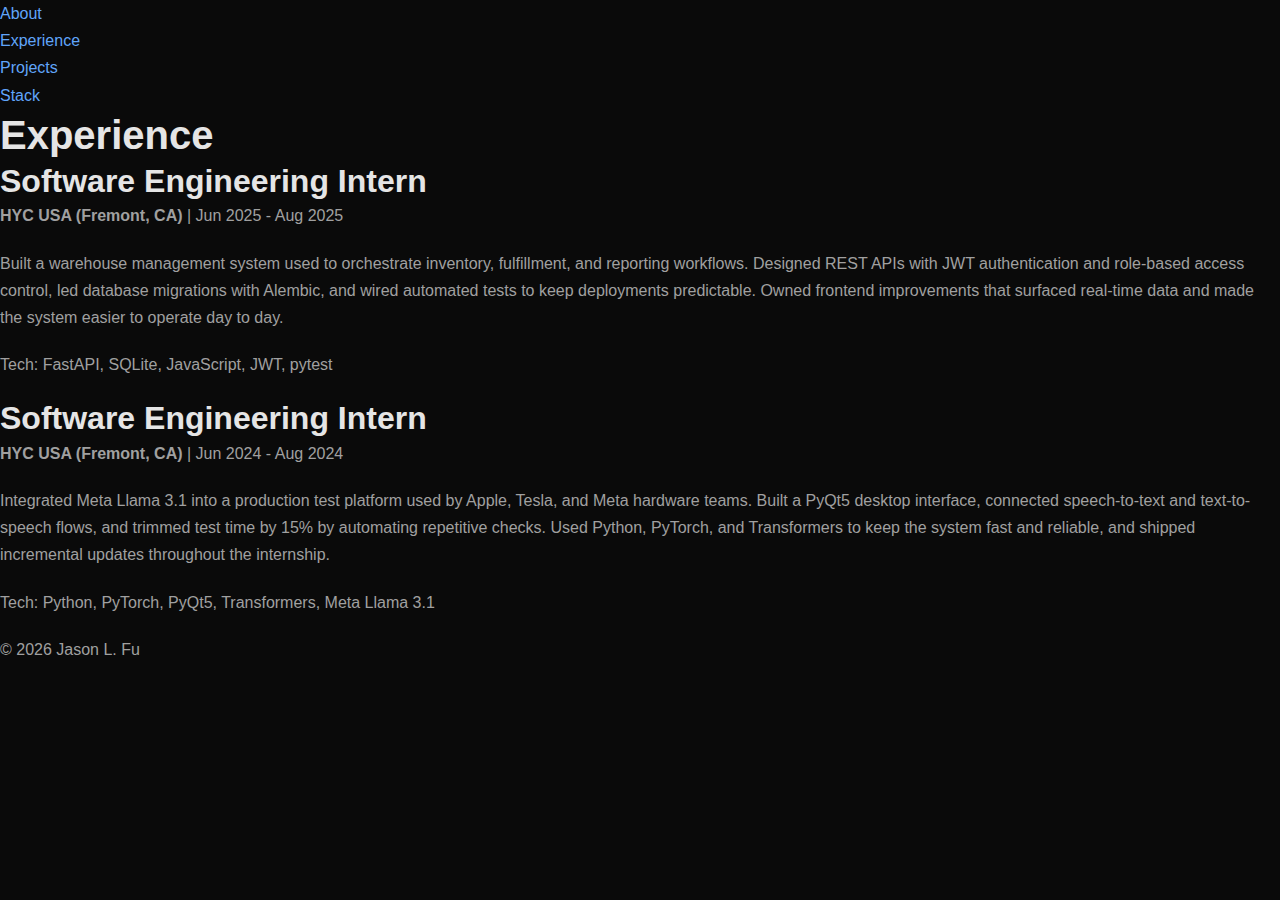
<file: experience.html>
<!DOCTYPE html>
<html lang="en">
<head>
    <meta charset="UTF-8">
    <meta name="viewport" content="width=device-width, initial-scale=1.0">
    <title>Jason L. Fu - Experience</title>
    <link rel="stylesheet" href="styles.css">
</head>
<body>
    <header>
        <nav>
            <ul>
                <li><a href="index.html">About</a></li>
                <li><a href="experience.html">Experience</a></li>
                <li><a href="projects.html">Projects</a></li>
                <li><a href="stack.html">Stack</a></li>
            </ul>
        </nav>
    </header>

    <main>
        <div class="content-box">
            <h1>Experience</h1>
            
            <div class="experience-item">
                <h2>Software Engineering Intern</h2>
                <p><strong>HYC USA (Fremont, CA)</strong> | Jun 2025 - Aug 2025</p>
                <p>Built a warehouse management system used to orchestrate inventory, fulfillment, and reporting workflows. Designed REST APIs with JWT authentication and role-based access control, led database migrations with Alembic, and wired automated tests to keep deployments predictable. Owned frontend improvements that surfaced real-time data and made the system easier to operate day to day.</p>
                <p class="tech-stack">Tech: FastAPI, SQLite, JavaScript, JWT, pytest</p>
            </div>

            <div class="experience-item">
                <h2>Software Engineering Intern</h2>
                <p><strong>HYC USA (Fremont, CA)</strong> | Jun 2024 - Aug 2024</p>
                <p>Integrated Meta Llama 3.1 into a production test platform used by Apple, Tesla, and Meta hardware teams. Built a PyQt5 desktop interface, connected speech-to-text and text-to-speech flows, and trimmed test time by 15% by automating repetitive checks. Used Python, PyTorch, and Transformers to keep the system fast and reliable, and shipped incremental updates throughout the internship.</p>
                <p class="tech-stack">Tech: Python, PyTorch, PyQt5, Transformers, Meta Llama 3.1</p>
            </div>
        </div>
    </main>

    <footer>
        <p>&copy; <span id="currentYear"></span> Jason L. Fu</p>
    </footer>

    <script src="script.js"></script>
</body>
</html>
</file>
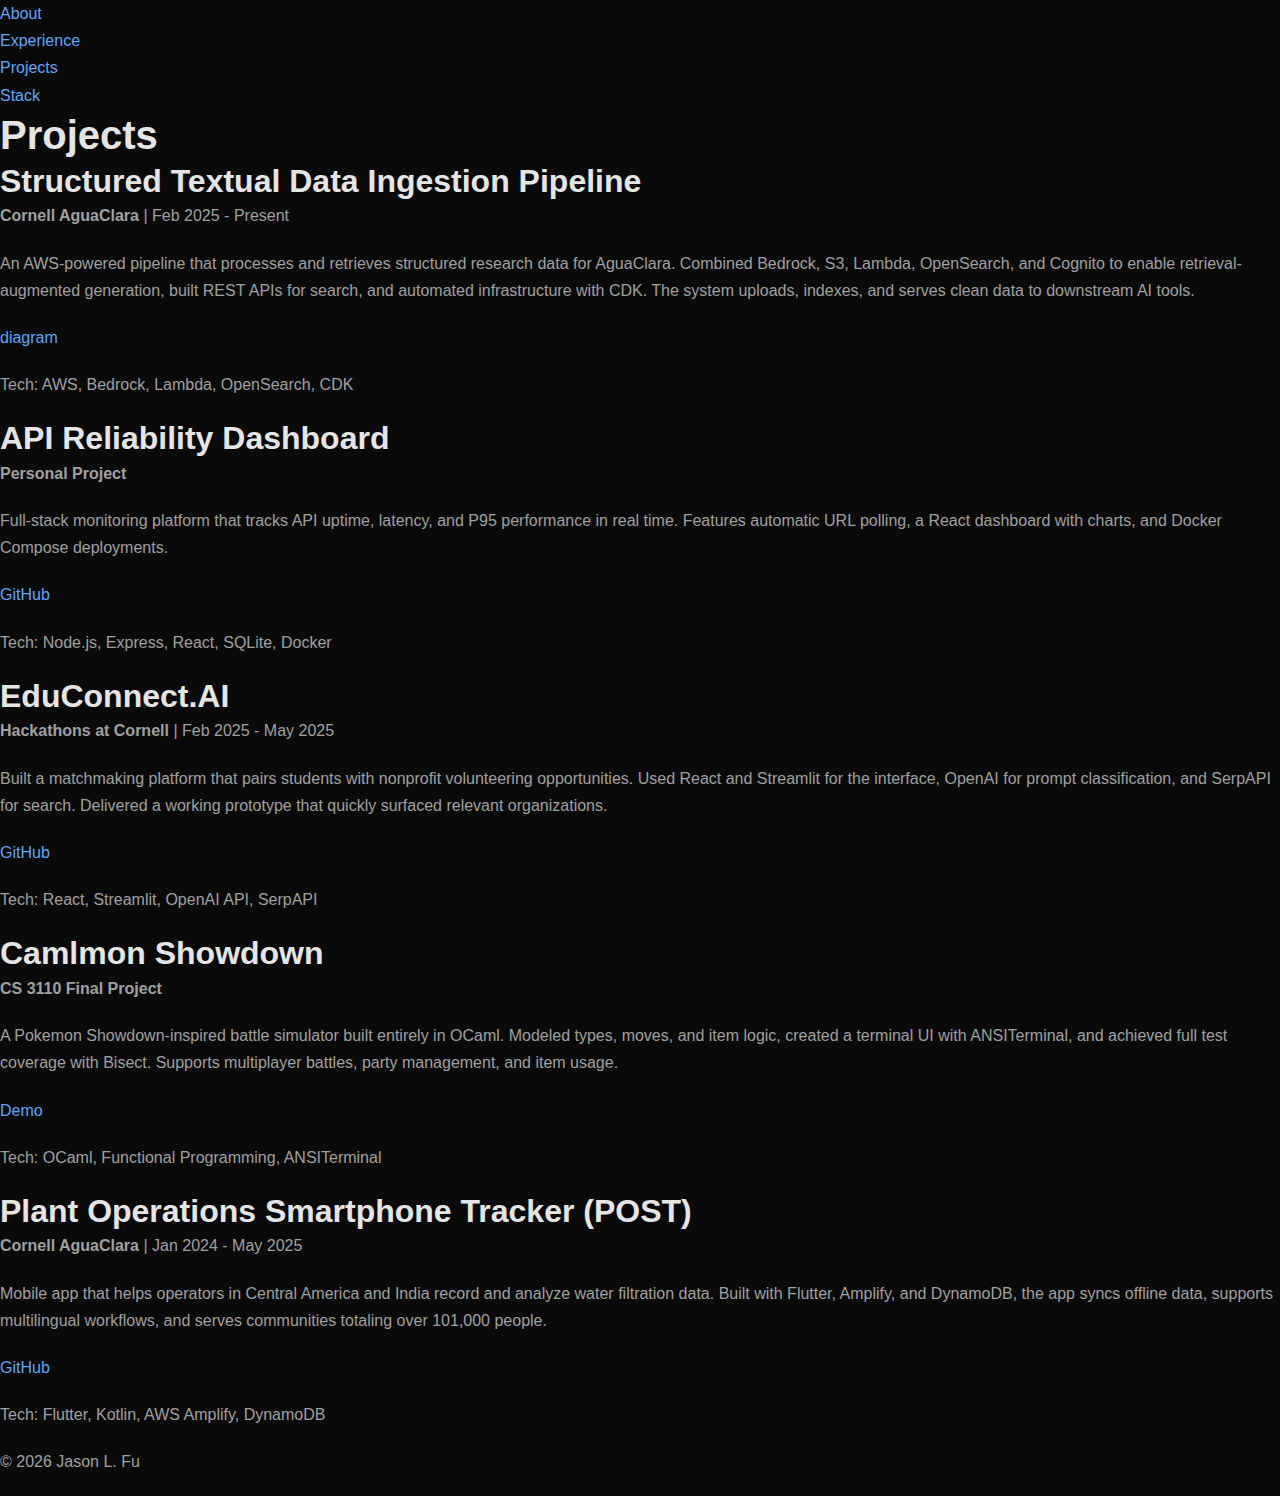
<file: projects.html>
<!DOCTYPE html>
<html lang="en">
<head>
    <meta charset="UTF-8">
    <meta name="viewport" content="width=device-width, initial-scale=1.0">
    <title>Jason L. Fu - Projects</title>
    <link rel="stylesheet" href="styles.css">
</head>
<body>
    <header>
        <nav>
            <ul>
                <li><a href="index.html">About</a></li>
                <li><a href="experience.html">Experience</a></li>
                <li><a href="projects.html">Projects</a></li>
                <li><a href="stack.html">Stack</a></li>
            </ul>
        </nav>
    </header>

    <main>
        <div class="content-box">
            <h1>Projects</h1>
            
            <div class="project">
                <h2>Structured Textual Data Ingestion Pipeline</h2>
                <p><strong>Cornell AguaClara</strong> | Feb 2025 - Present</p>
                <p>An AWS-powered pipeline that processes and retrieves structured research data for AguaClara. Combined Bedrock, S3, Lambda, OpenSearch, and Cognito to enable retrieval-augmented generation, built REST APIs for search, and automated infrastructure with CDK. The system uploads, indexes, and serves clean data to downstream AI tools.</p>
                <p><a href="assets/images/pipeline-diagram.png" target="_blank">diagram</a></p>
                <p class="tech-stack">Tech: AWS, Bedrock, Lambda, OpenSearch, CDK</p>
            </div>

            <div class="project">
                <h2>API Reliability Dashboard</h2>
                <p><strong>Personal Project</strong></p>
                <p>Full-stack monitoring platform that tracks API uptime, latency, and P95 performance in real time. Features automatic URL polling, a React dashboard with charts, and Docker Compose deployments.</p>
                <p><a href="https://github.com/jlfud/API-reliability-dashboard">GitHub</a></p>
                <p class="tech-stack">Tech: Node.js, Express, React, SQLite, Docker</p>
            </div>

            <div class="project">
                <h2>EduConnect.AI</h2>
                <p><strong>Hackathons at Cornell</strong> | Feb 2025 - May 2025</p>
                <p>Built a matchmaking platform that pairs students with nonprofit volunteering opportunities. Used React and Streamlit for the interface, OpenAI for prompt classification, and SerpAPI for search. Delivered a working prototype that quickly surfaced relevant organizations.</p>
                <p><a href="https://github.com/jlfud/ai-hackathon-educonnect">GitHub</a></p>
                <p class="tech-stack">Tech: React, Streamlit, OpenAI API, SerpAPI</p>
            </div>

            <div class="project">
                <h2>Camlmon Showdown</h2>
                <p><strong>CS 3110 Final Project</strong></p>
                <p>A Pokemon Showdown-inspired battle simulator built entirely in OCaml. Modeled types, moves, and item logic, created a terminal UI with ANSITerminal, and achieved full test coverage with Bisect. Supports multiplayer battles, party management, and item usage.</p>
                <p><a href="https://youtu.be/uoYsW--kAMQ">Demo</a></p>
                <p class="tech-stack">Tech: OCaml, Functional Programming, ANSITerminal</p>
            </div>

            <div class="project">
                <h2>Plant Operations Smartphone Tracker (POST)</h2>
                <p><strong>Cornell AguaClara</strong> | Jan 2024 - May 2025</p>
                <p>Mobile app that helps operators in Central America and India record and analyze water filtration data. Built with Flutter, Amplify, and DynamoDB, the app syncs offline data, supports multilingual workflows, and serves communities totaling over 101,000 people.</p>
                <p><a href="https://github.com/AguaClara/aguadatos-amplify-android">GitHub</a></p>
                <p class="tech-stack">Tech: Flutter, Kotlin, AWS Amplify, DynamoDB</p>
            </div>
        </div>
    </main>

    <footer>
        <p>&copy; <span id="currentYear"></span> Jason L. Fu</p>
    </footer>

    <script src="script.js"></script>
</body>
</html>
</file>
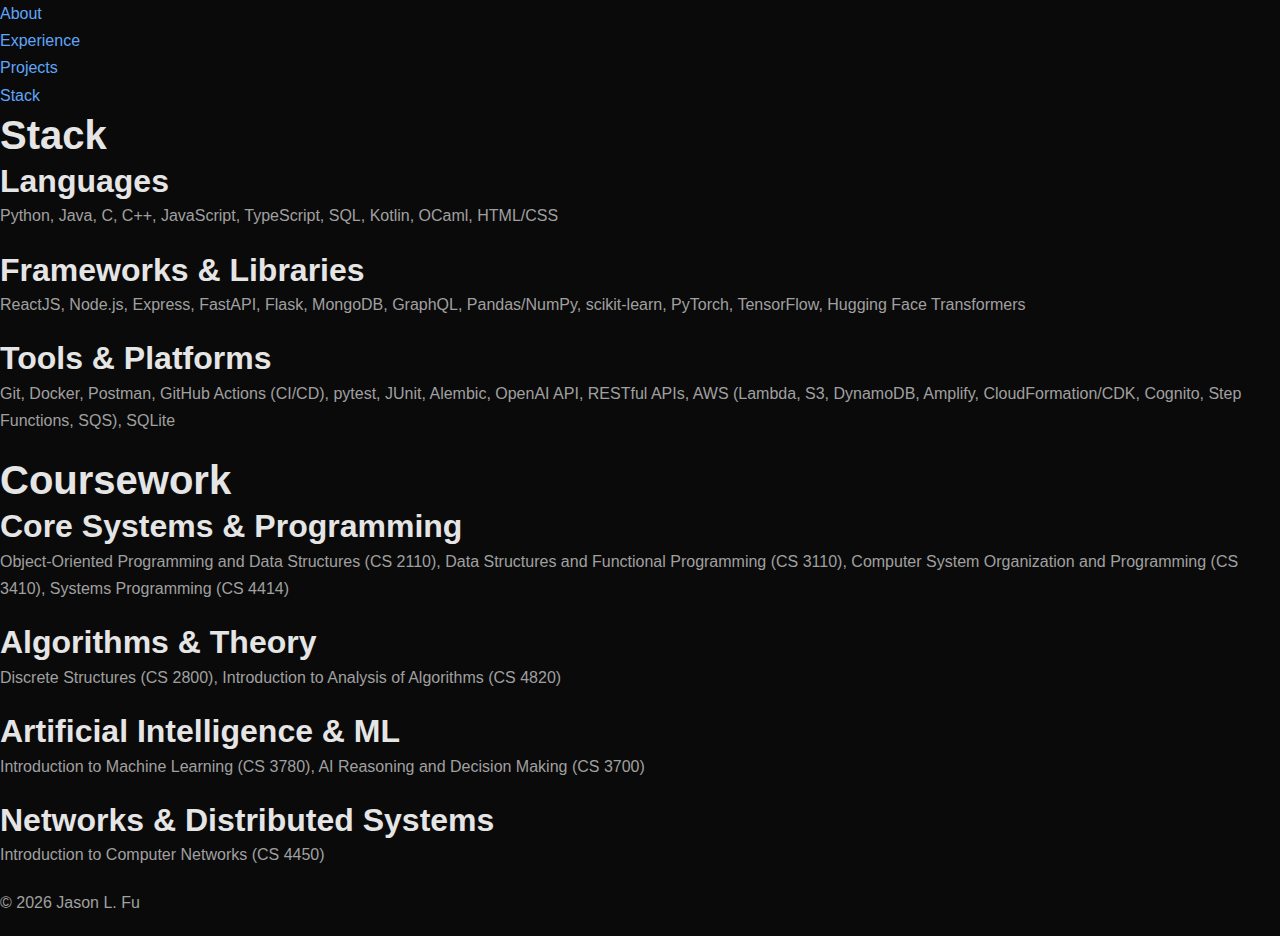
<file: stack.html>
<!DOCTYPE html>
<html lang="en">
<head>
    <meta charset="UTF-8">
    <meta name="viewport" content="width=device-width, initial-scale=1.0">
    <title>Jason L. Fu - Stack</title>
    <link rel="stylesheet" href="styles.css">
</head>
<body>
    <header>
        <nav>
            <ul>
                <li><a href="index.html">About</a></li>
                <li><a href="experience.html">Experience</a></li>
                <li><a href="projects.html">Projects</a></li>
                <li><a href="stack.html">Stack</a></li>
            </ul>
        </nav>
    </header>

    <main>
        <div class="content-box">
            <h1>Stack</h1>
            
            <section>
                <h2>Languages</h2>
                <p>Python, Java, C, C++, JavaScript, TypeScript, SQL, Kotlin, OCaml, HTML/CSS</p>
                
                <h2>Frameworks & Libraries</h2>
                <p>ReactJS, Node.js, Express, FastAPI, Flask, MongoDB, GraphQL, Pandas/NumPy, scikit-learn, PyTorch, TensorFlow, Hugging Face Transformers</p>
                
                <h2>Tools & Platforms</h2>
                <p>Git, Docker, Postman, GitHub Actions (CI/CD), pytest, JUnit, Alembic, OpenAI API, RESTful APIs, AWS (Lambda, S3, DynamoDB, Amplify, CloudFormation/CDK, Cognito, Step Functions, SQS), SQLite</p>
            </section>

            <section>
                <h1>Coursework</h1>
                
                <h2>Core Systems & Programming</h2>
                <p>Object-Oriented Programming and Data Structures (CS 2110), Data Structures and Functional Programming (CS 3110), Computer System Organization and Programming (CS 3410), Systems Programming (CS 4414)</p>
                
                <h2>Algorithms & Theory</h2>
                <p>Discrete Structures (CS 2800), Introduction to Analysis of Algorithms (CS 4820)</p>
                
                <h2>Artificial Intelligence & ML</h2>
                <p>Introduction to Machine Learning (CS 3780), AI Reasoning and Decision Making (CS 3700)</p>
                
                <h2>Networks & Distributed Systems</h2>
                <p>Introduction to Computer Networks (CS 4450)</p>
            </section>
        </div>
    </main>

    <footer>
        <p>&copy; <span id="currentYear"></span> Jason L. Fu</p>
    </footer>

    <script src="script.js"></script>
</body>
</html>
</file>
<file: styles.css>
/* ============================================
   Reset & Base
   ============================================ */

*,
*::before,
*::after {
    margin: 0;
    padding: 0;
    box-sizing: border-box;
}

:root {
    --bg: #0a0a0a;
    --bg-alt: #111111;
    --text: #e5e5e5;
    --text-muted: #a0a0a0;
    --accent: #60a5fa;
    --accent-hover: #3b82f6;
    --border: #2a2a2a;
    --prompt-color: #60a5fa;
}

html {
    scroll-behavior: smooth;
}

body {
    font-family: 'Inter', -apple-system, BlinkMacSystemFont, 'Segoe UI', sans-serif;
    background-color: var(--bg);
    color: var(--text);
    line-height: 1.7;
    font-size: 16px;
    -webkit-font-smoothing: antialiased;
    -moz-osx-font-smoothing: grayscale;
}

/* ============================================
   Typography
   ============================================ */

h1, h2, h3, h4, h5, h6 {
    font-weight: 600;
    line-height: 1.3;
    color: var(--text);
}

h1 { font-size: 2.5rem; }
h2 { font-size: 2rem; }
h3 { font-size: 1.5rem; }
h4 { font-size: 1.25rem; }
h5 { font-size: 1.125rem; }

p {
    color: var(--text-muted);
    margin-bottom: 1.25rem;
}

a {
    color: var(--accent);
    text-decoration: none;
    transition: color 0.2s ease;
}

a:hover {
    color: var(--accent-hover);
}

/* ============================================
   Navigation
   ============================================ */

.nav {
    position: fixed;
    top: 0;
    left: 0;
    right: 0;
    background: rgba(10, 10, 10, 0.8);
    backdrop-filter: blur(10px);
    border-bottom: 1px solid var(--border);
    z-index: 1000;
    padding: 1rem 0;
}

.nav-container {
    max-width: 900px;
    margin: 0 auto;
    padding: 0 2rem;
    display: flex;
    align-items: center;
    justify-content: space-between;
}

.nav-logo {
    font-family: 'JetBrains Mono', monospace;
    font-weight: 600;
    font-size: 1.125rem;
    color: var(--text);
    text-decoration: none;
}

.nav-menu {
    display: flex;
    list-style: none;
    gap: 2rem;
    align-items: center;
}

.nav-link {
    font-size: 0.9375rem;
    color: var(--text-muted);
    text-decoration: none;
    text-transform: lowercase;
    transition: color 0.2s ease;
}

.nav-link:hover,
.nav-link.active {
    color: var(--text);
}

.nav-toggle {
    display: none;
    flex-direction: column;
    gap: 4px;
    background: none;
    border: none;
    cursor: pointer;
    padding: 0.5rem;
}

.nav-toggle span {
    width: 24px;
    height: 2px;
    background: var(--text);
    transition: all 0.3s ease;
}

.nav-toggle.active span:nth-child(1) {
    transform: rotate(45deg) translate(6px, 6px);
}

.nav-toggle.active span:nth-child(2) {
    opacity: 0;
}

.nav-toggle.active span:nth-child(3) {
    transform: rotate(-45deg) translate(6px, -6px);
}

/* ============================================
   Terminal Prompt
   ============================================ */

.terminal-prompt {
    font-family: 'JetBrains Mono', monospace;
    font-size: 0.9375rem;
    margin-bottom: 2rem;
    color: var(--text-muted);
}

.terminal-prompt-small {
    font-family: 'JetBrains Mono', monospace;
    font-size: 0.875rem;
    margin-bottom: 1rem;
    color: var(--text-muted);
}

.prompt-user {
    color: var(--prompt-color);
    font-weight: 600;
}

.prompt-symbol {
    color: var(--text-muted);
    margin: 0 0.5rem;
}

.prompt-command {
    color: var(--text);
}

/* ============================================
   Hero Section
   ============================================ */

.hero {
    padding: 8rem 2rem 4rem;
    max-width: 900px;
    margin: 0 auto;
}

.hero-layout {
    display: grid;
    grid-template-columns: minmax(0, 1.6fr) minmax(240px, 1fr);
    gap: 2.5rem;
    align-items: start;
}

.hero-text {
    min-width: 0;
}

.hero-title {
    font-size: 3rem;
    font-weight: 700;
    margin-bottom: 0.5rem;
    color: var(--text);
}

.hero-subtitle {
    font-size: 1.25rem;
    color: var(--text-muted);
    margin-bottom: 2.5rem;
    font-weight: 400;
}

.hero-content {
    max-width: 700px;
}

.hero-intro {
    font-size: 1.125rem;
    color: var(--text);
    margin-bottom: 1.5rem;
    line-height: 1.8;
}

.hero-text {
    font-size: 1rem;
    color: var(--text-muted);
    margin-bottom: 1.25rem;
    line-height: 1.8;
}

.hero-photo {
    display: flex;
    justify-content: flex-end;
}

.hero-photo-frame {
    width: 100%;
    max-width: 320px;
    padding: 0.75rem;
    background: var(--bg-alt);
    border: 1px solid var(--border);
    border-radius: 12px;
    box-shadow: 0 20px 40px rgba(0, 0, 0, 0.35);
}

.hero-photo img {
    display: block;
    width: 100%;
    height: 100%;
    object-fit: cover;
    border-radius: 10px;
    background: #000;
}

.hero-links {
    margin-top: 2rem;
    display: flex;
    flex-direction: column;
    gap: 0.75rem;
}

.hero-link {
    color: var(--accent);
    font-size: 0.9375rem;
    text-decoration: none;
    transition: color 0.2s ease;
}

.hero-link:hover {
    color: var(--accent-hover);
}

.about-actions {
    margin-top: 2rem;
    display: flex;
    flex-direction: column;
    gap: 1.5rem;
}

.about-actions .resume-download {
    padding-top: 0;
    border-top: none;
    text-align: left;
}

/* ============================================
   Sections
   ============================================ */

.section {
    padding: 4rem 2rem;
    max-width: 900px;
    margin: 0 auto;
}

.section-header {
    margin-bottom: 3rem;
}

.section-title {
    font-size: 2rem;
    font-weight: 600;
    color: var(--text);
    margin-top: 0.5rem;
}

/* ============================================
   Projects
   ============================================ */

.projects-list {
    display: flex;
    flex-direction: column;
    gap: 3rem;
}

.project-item {
    padding-bottom: 3rem;
    border-bottom: 1px solid var(--border);
}

.project-item:last-child {
    border-bottom: none;
    padding-bottom: 0;
}

.project-header {
    display: flex;
    justify-content: space-between;
    align-items: flex-start;
    gap: 1rem;
    margin-bottom: 1rem;
    flex-wrap: wrap;
}

.project-title {
    font-size: 1.5rem;
    font-weight: 600;
    color: var(--text);
    margin: 0;
}

.project-date {
    font-size: 0.875rem;
    color: var(--text-muted);
    white-space: nowrap;
}

.project-description {
    color: var(--text-muted);
    line-height: 1.7;
    margin-bottom: 1rem;
}

.project-tech {
    display: flex;
    flex-wrap: wrap;
    gap: 0.5rem;
    margin-top: 1rem;
}

.project-tech span {
    font-size: 0.8125rem;
    color: var(--text-muted);
    padding: 0.25rem 0.75rem;
    background: var(--bg-alt);
    border: 1px solid var(--border);
    border-radius: 4px;
}

.project-links {
    margin-top: 1rem;
}

.project-link {
    display: inline-flex;
    align-items: center;
    gap: 0.5rem;
    color: var(--accent);
    font-size: 0.9375rem;
    text-decoration: none;
    transition: color 0.2s ease;
}

.project-link:hover {
    color: var(--accent-hover);
}

/* ============================================
   Education
   ============================================ */

.education-content {
    display: flex;
    flex-direction: column;
    gap: 3rem;
}

.education-item {
    padding-bottom: 2rem;
    border-bottom: 1px solid var(--border);
}

.education-school {
    font-size: 1.5rem;
    font-weight: 600;
    color: var(--text);
    margin-bottom: 0.5rem;
}

.education-degree {
    color: var(--text);
    margin-bottom: 0.5rem;
}

.education-details {
    color: var(--text-muted);
    font-size: 0.9375rem;
}

.courses-section {
    margin-top: 1rem;
}

.courses-title {
    font-size: 1.25rem;
    font-weight: 600;
    color: var(--text);
    margin-bottom: 1.5rem;
}

.courses-list {
    display: flex;
    flex-direction: column;
    gap: 2rem;
}

.course-group h5 {
    font-size: 1rem;
    font-weight: 600;
    color: var(--text);
    margin-bottom: 0.5rem;
}

.course-group p {
    color: var(--text-muted);
    font-size: 0.9375rem;
    line-height: 1.7;
    margin: 0;
}

/* ============================================
   Skills
   ============================================ */

.skills-content {
    display: flex;
    flex-direction: column;
    gap: 2rem;
    margin-bottom: 3rem;
}

.skill-group {
    padding-bottom: 2rem;
    border-bottom: 1px solid var(--border);
}

.skill-group:last-child {
    border-bottom: none;
    padding-bottom: 0;
}

.skill-group h4 {
    font-size: 1.125rem;
    font-weight: 600;
    color: var(--text);
    margin-bottom: 0.75rem;
}

.skill-group p {
    color: var(--text-muted);
    line-height: 1.7;
    margin: 0;
}

.resume-download {
    text-align: center;
    padding-top: 2rem;
    border-top: 1px solid var(--border);
}

.btn-download {
    display: inline-flex;
    align-items: center;
    gap: 0.75rem;
    padding: 0.875rem 1.5rem;
    background: var(--bg-alt);
    border: 1px solid var(--border);
    border-radius: 6px;
    color: var(--text);
    text-decoration: none;
    font-size: 0.9375rem;
    transition: all 0.2s ease;
}

.btn-download:hover {
    background: var(--accent);
    border-color: var(--accent);
    color: white;
}

/* ============================================
   Contact
   ============================================ */

.contact-content {
    text-align: center;
}

.contact-text {
    color: var(--text-muted);
    margin-bottom: 2rem;
}

.contact-links {
    display: flex;
    flex-direction: column;
    gap: 1rem;
    align-items: center;
}

.contact-link {
    display: inline-flex;
    align-items: center;
    gap: 0.75rem;
    color: var(--accent);
    text-decoration: none;
    font-size: 0.9375rem;
    transition: color 0.2s ease;
}

.contact-link:hover {
    color: var(--accent-hover);
}

/* ============================================
   Footer
   ============================================ */

.footer {
    padding: 3rem 2rem;
    text-align: center;
    border-top: 1px solid var(--border);
    margin-top: 4rem;
}

.footer-text {
    color: var(--text-muted);
    font-size: 0.875rem;
    margin: 0;
}

/* ============================================
   Responsive
   ============================================ */

@media (max-width: 768px) {
    .nav-menu {
        position: fixed;
        top: 60px;
        left: 0;
        right: 0;
        background: var(--bg);
        border-bottom: 1px solid var(--border);
        flex-direction: column;
        padding: 2rem;
        gap: 1.5rem;
        transform: translateY(-100%);
        opacity: 0;
        visibility: hidden;
        transition: all 0.3s ease;
    }

    .nav-menu.active {
        transform: translateY(0);
        opacity: 1;
        visibility: visible;
    }

    .nav-toggle {
        display: flex;
    }

    .hero {
        padding: 6rem 1.5rem 3rem;
    }

    .hero-layout {
        grid-template-columns: 1fr;
        gap: 2rem;
    }

    .hero-photo {
        order: -1;
        justify-content: flex-start;
    }

    .hero-photo-frame {
        max-width: 260px;
        margin: 0 auto;
    }

    .hero-title {
        font-size: 2rem;
    }

    .hero-subtitle {
        font-size: 1.125rem;
    }

    .section {
        padding: 3rem 1.5rem;
    }

    .section-title {
        font-size: 1.75rem;
    }

    .project-header {
        flex-direction: column;
        align-items: flex-start;
    }

    .project-title {
        font-size: 1.25rem;
    }

    .contact-links {
        align-items: flex-start;
    }
}

@media (max-width: 480px) {
    .hero-title {
        font-size: 1.75rem;
    }

    .hero-intro {
        font-size: 1rem;
    }

    .section-title {
        font-size: 1.5rem;
    }

    .project-title {
        font-size: 1.125rem;
    }
}
</file>
